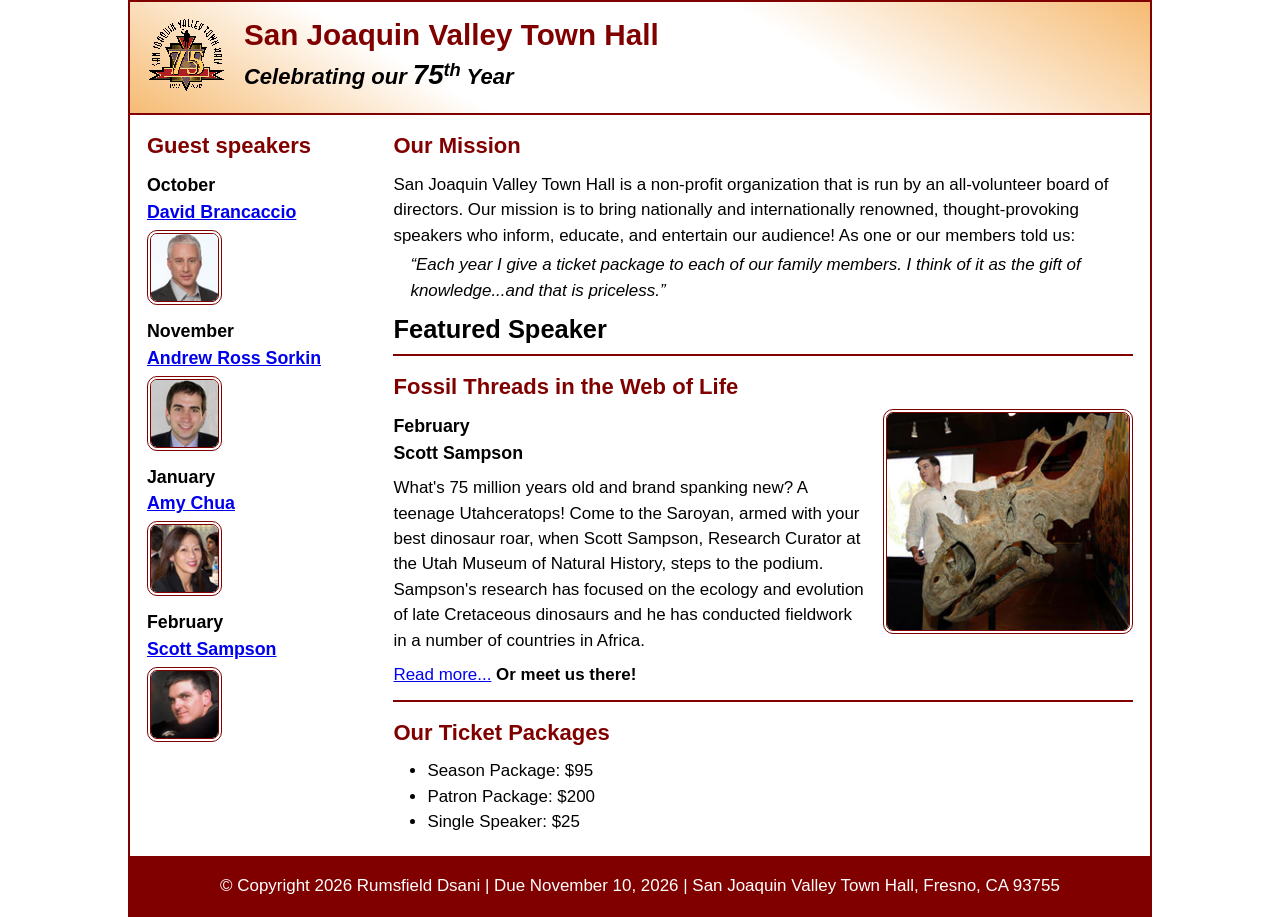
<file: index.html>
<!DOCTYPE html>
<html lang="en">

<head>
	<meta charset="utf-8">
	<title>San Joaquin Valley Town Hall</title>
	<meta name="viewport" content="width=device-width, initial-scale=1">
	<link rel="icon" href="images/favicon.ico">
	<link rel="stylesheet" href="styles/main.css">
</head>

<body>
	<header>
		<img src="images/town_hall_logo.gif" alt="Town Hall logo">
		<h2>San Joaquin Valley Town Hall</h2>
		<h3>Celebrating our <em class="large">75</em><sup>th</sup> Year</h3>
	</header>
	<main>
		<aside>
			<h2>Guest speakers</h2>
			<h3>October<br><a href="speakers/brancaccio.html">David Brancaccio</a></h3>
			<img src="images/brancaccio75.jpg" alt="David Brancaccio photo">
			<h3>November<br><a href="speakers/sorkin.html">Andrew Ross Sorkin</a></h3>
			<img src="images/sorkin75.jpg" alt="Andrew Ross Sorkin photo">
			<h3>January<br><a href="speakers/chua.html">Amy Chua</a></h3>
			<img src="images/chua75.jpg" alt="Amy Chua photo">
			<h3>February<br><a href="speakers/sampson.html">Scott Sampson</a></h3>
			<img src="images/sampson75.jpg" alt="Scott Sampson photo">
		</aside>

		<section>
			<h2>Our Mission</h2>
			<p>San Joaquin Valley Town Hall is a non-profit organization that is run by an 
				all-volunteer board of directors. Our mission is to bring nationally and 
				internationally renowned, thought-provoking speakers who inform, educate, 
				and entertain our audience! As one or our members told us:</p>
			<blockquote>&ldquo;Each year I give a ticket package to each of our family members. 
				I think of it as the gift of knowledge...and that is priceless.&rdquo;</blockquote>

			<h1>Featured Speaker</h1>
			<article class="featured">
				<h2>Fossil Threads in the Web of Life</h2>
				<img src="images/sampson_dinosaur.jpg" alt="Scott Sampson with dinosaur">
				<h3>February<br>
				Scott Sampson</h3>
				<p>What's 75 million years old and brand spanking new? A teenage Utahceratops! 
				Come to the Saroyan, armed with your best dinosaur roar, when Scott Sampson, Research 
				Curator at the Utah Museum of Natural History, steps to the podium. Sampson's research 
				has focused on the ecology and evolution of late Cretaceous dinosaurs and he has conducted 
				fieldwork in a number of countries in Africa.</p>
				<p><a href="speakers/sampson.html">Read more...</a>&nbsp;<b>Or meet us there!</b></p>
			</article>

			<h2>Our Ticket Packages</h2>
			<ul>
				<li>Season Package: $95</li>
				<li>Patron Package: $200</li>
				<li>Single Speaker: $25</li>
			</ul>
		</section>	
	</main>
	<footer>
		<p>&copy; Copyright 2026 Rumsfield Dsani | Due November 10, 2026 | San Joaquin Valley Town Hall, Fresno, CA 93755</p>
	</footer>
</body>
</html>
</file>
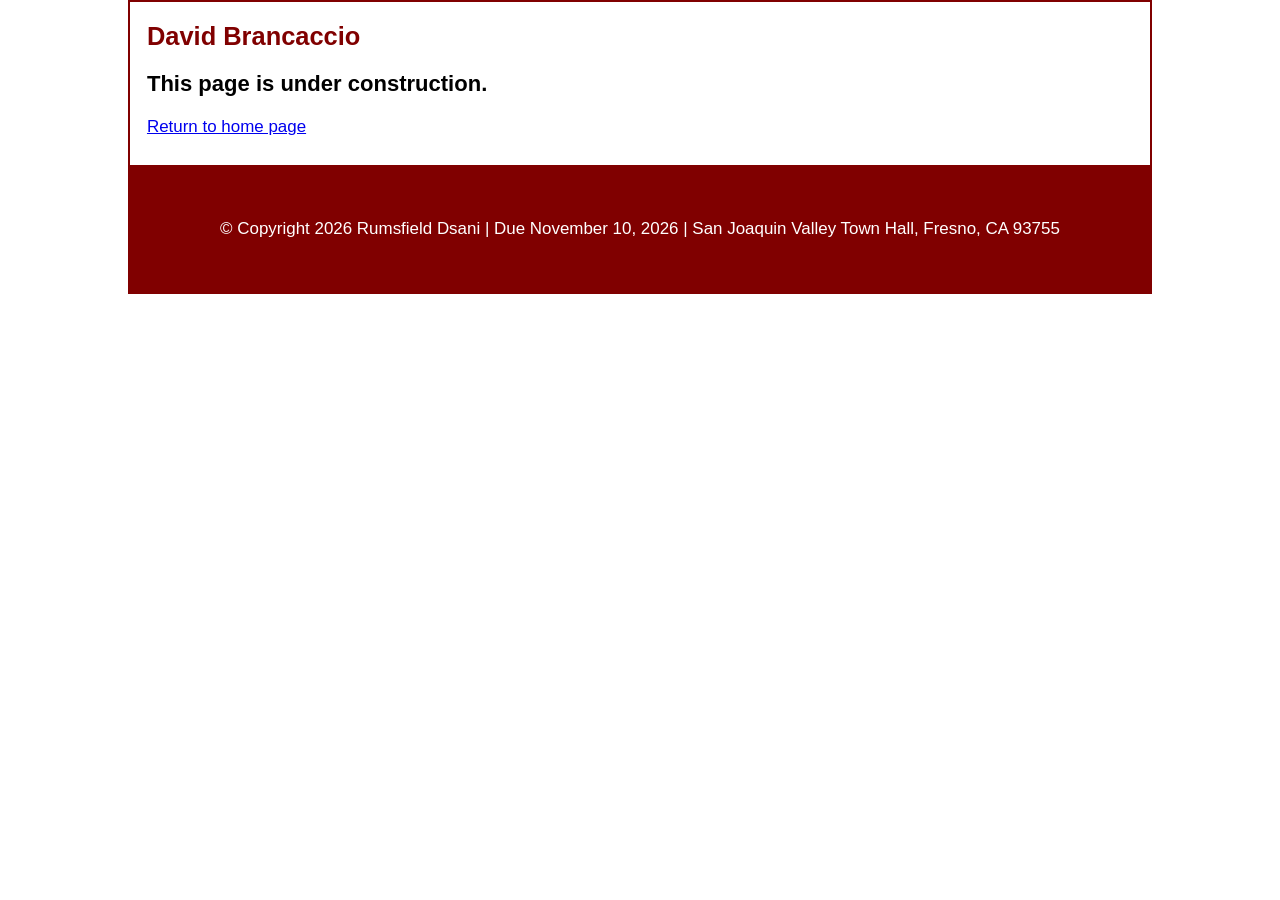
<file: speakers/brancaccio.html>
<!DOCTYPE html>
<html lang="en">

<head>
	<meta charset="utf-8">
	<title>San Joaquin Valley Town Hall</title>
	<meta name="viewport" content="width=device-width, initial-scale=1">
	<link rel="icon" href="../images/favicon.ico">
	<link rel="stylesheet" href="../styles/main.css">
</head>

<body>
	<main>
		<section class="speaker">
			<h1>David Brancaccio</h1>
			<h2>This page is under construction.</h2>
			<p><a href="../index.html">Return to home page</a></p>
		</section>
	</main>
	<footer>
		<p><p>&copy; Copyright 2026 Rumsfield Dsani | Due November 10, 2026 | San Joaquin Valley Town Hall, Fresno, CA 93755</p></p>
	</footer>
</body>

</html>
</file>
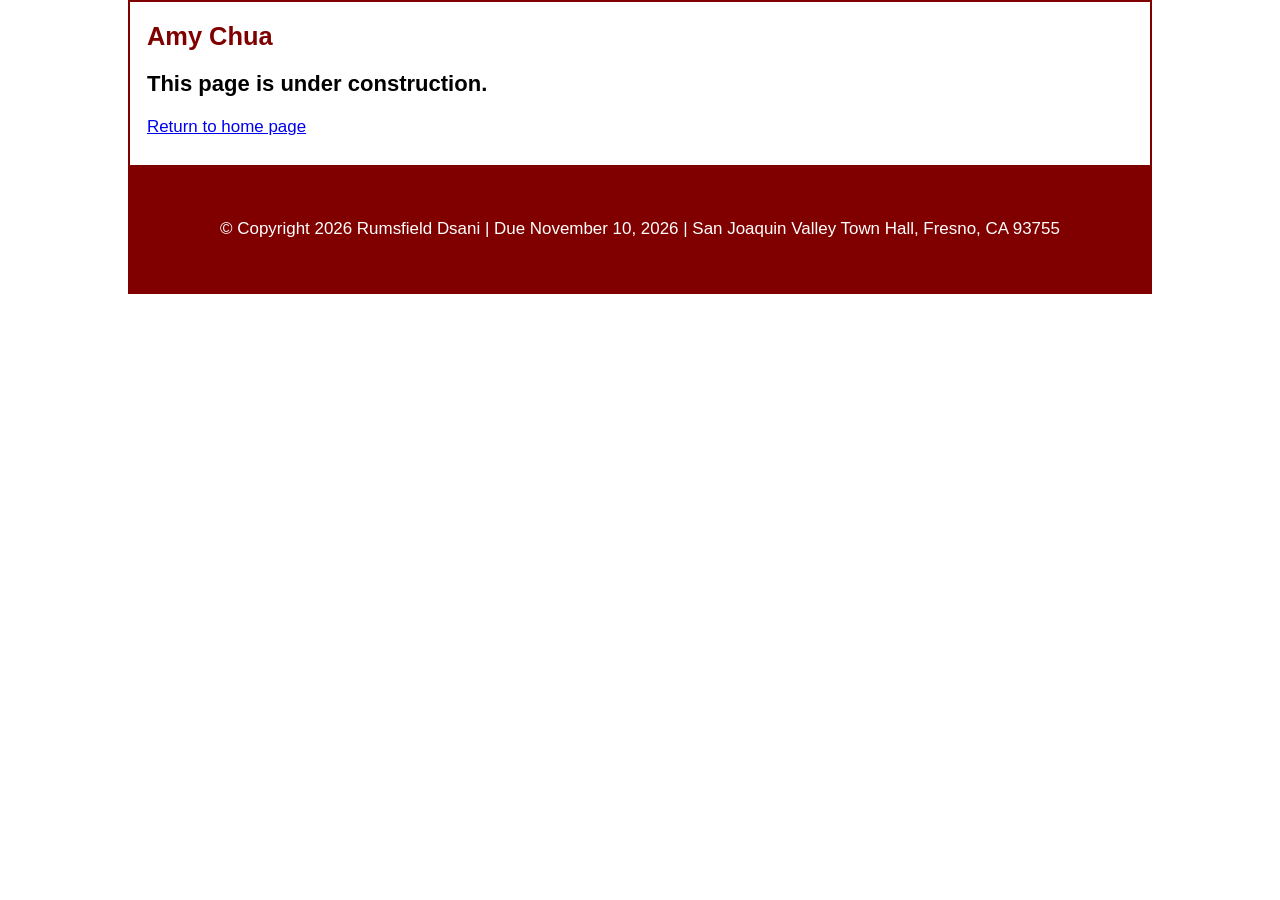
<file: speakers/chua.html>
<!DOCTYPE html>
<html lang="en">

<head>
	<meta charset="utf-8">
	<title>San Joaquin Valley Town Hall</title>
	<meta name="viewport" content="width=device-width, initial-scale=1">
	<link rel="icon" href="../images/favicon.ico">
	<link rel="stylesheet" href="../styles/main.css">
</head>

<body>
	<main>
		<section class="speaker">
			<h1>Amy Chua</h1>
			<h2>This page is under construction.</h2>
			<p><a href="../index.html">Return to home page</a></p>
		</section>
	</main>
	<footer>
		<p><p>&copy; Copyright 2026 Rumsfield Dsani | Due November 10, 2026 | San Joaquin Valley Town Hall, Fresno, CA 93755</p></p>
	</footer>
</body>

</html>
</file>
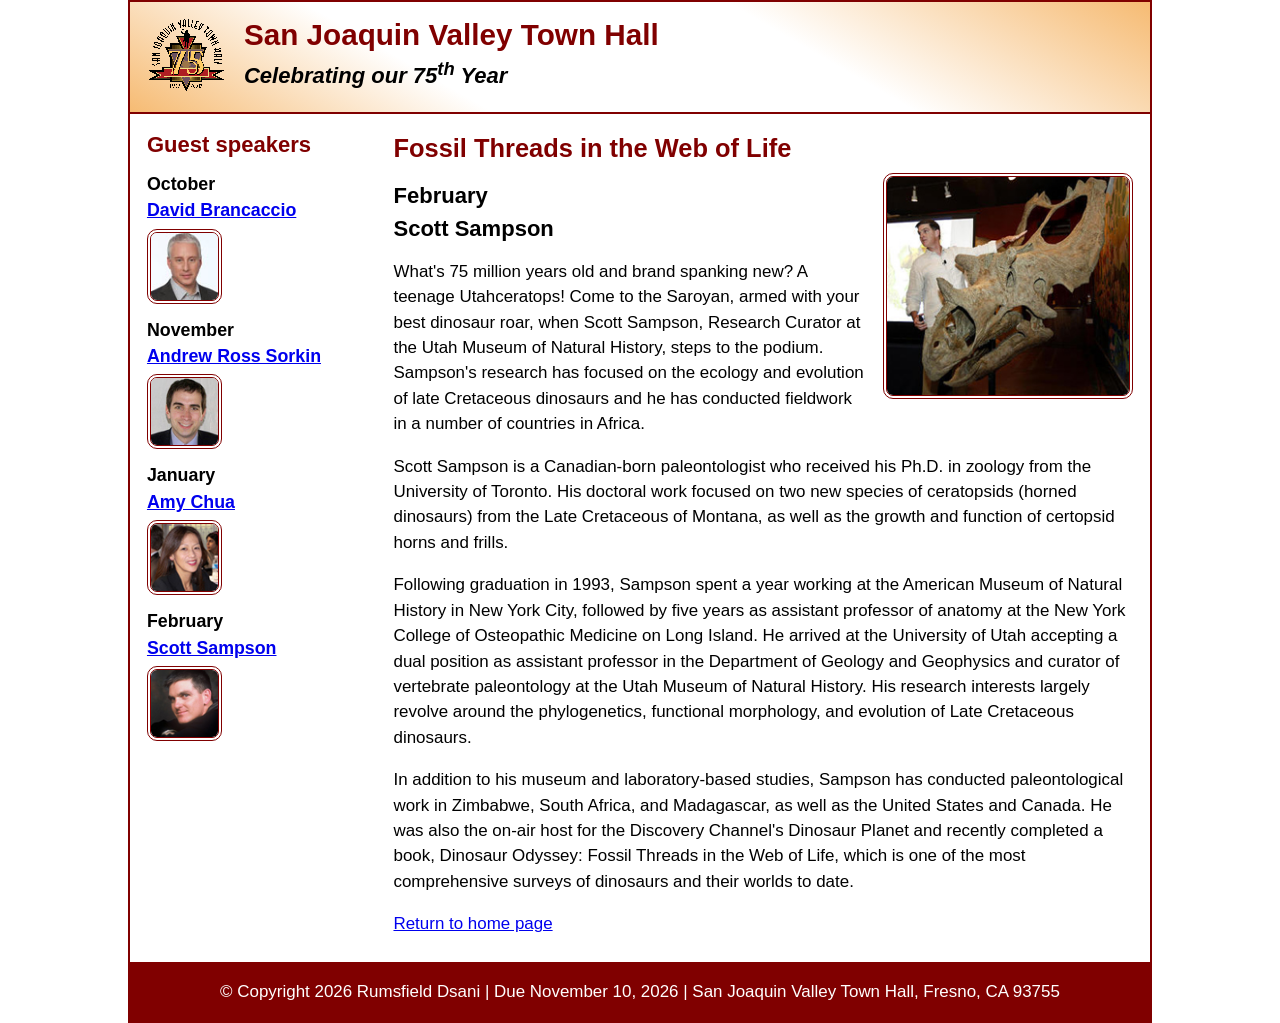
<file: speakers/sampson.html>
<!DOCTYPE html>
<html lang="en">

<head>
	<meta charset="utf-8">
	<title>San Joaquin Valley Town Hall</title>
	<meta name="viewport" content="width=device-width, initial-scale=1">
	<link rel="icon" href="../images/favicon.ico">
	<link rel="stylesheet" href="../styles/main.css">
</head>

<body>
	<header>
		<img src="../images/town_hall_logo.gif" alt="Town Hall logo">
		<h2>San Joaquin Valley Town Hall</h2>
		<h3>Celebrating our <span class="shadow">75<sup>th</sup></span> Year</h3>
	</header>
	<main>
		<aside>
			<h2>Guest speakers</h2>
			<h3>October<br><a href="../speakers/brancaccio.html">David Brancaccio</a></h3>
			<img src="../images/brancaccio75.jpg" alt="David Brancaccio photo">
			<h3>November<br><a href="../speakers/sorkin.html">Andrew Ross Sorkin</a></h3>
			<img src="../images/sorkin75.jpg" alt="Andrew Ross Sorkin photo">
			<h3>January<br><a href="../speakers/chua.html">Amy Chua</a></h3>
			<img src="../images/chua75.jpg" alt="Amy Chua photo">
			<h3>February<br><a href="../speakers/sampson.html">Scott Sampson</a></h3>
			<img src="../images/sampson75.jpg" alt="Scott Sampson photo">
		</aside>
		<section class="speaker">
			<h1>Fossil Threads in the Web of Life</h1>
			<article>
				<img src="../images/sampson_dinosaur.jpg" alt="Scott Sampson with dinosaur">
				<h2>February<br>Scott Sampson</h2>
				<p>What's 75 million years old and brand spanking new? A teenage Utahceratops! Come to the 
				   Saroyan, armed with your best dinosaur roar, when Scott Sampson, Research Curator at the 
				   Utah Museum of Natural History, steps to the podium. Sampson's research has focused on the 
				   ecology and evolution of late Cretaceous dinosaurs and he has conducted fieldwork in a number 
				   of countries in Africa.</p>
				<p>Scott Sampson is a Canadian-born paleontologist who received his Ph.D. in zoology from the 
				   University of Toronto. His doctoral work focused on two new species of ceratopsids (horned 
				   dinosaurs) from the Late Cretaceous of Montana, as well as the growth and function of certopsid 
				   horns and frills.</p>
				<p>Following graduation in 1993, Sampson spent a year working at the American Museum of Natural 
				   History in New York City, followed by five years as assistant professor of anatomy at the New 
				   York College of Osteopathic Medicine on Long Island. He arrived at the University of Utah 
				   accepting a dual position as assistant professor in the Department of Geology and Geophysics 
				   and curator of vertebrate paleontology at the Utah Museum of Natural History. His research 
				   interests largely revolve around the phylogenetics, functional morphology, and evolution of 
				   Late Cretaceous dinosaurs.</p>
				<p>In addition to his museum and laboratory-based studies, Sampson has conducted paleontological 
				   work in Zimbabwe, South Africa, and Madagascar, as well as the United States and Canada. He was 
				   also the on-air host for the Discovery Channel's Dinosaur Planet and recently completed a book, 
				   Dinosaur Odyssey: Fossil Threads in the Web of Life, which is one of the most 
				   comprehensive surveys of dinosaurs and their worlds to date.</p>
				<p><a href="../index.html">Return to home page</a></p>
			</article>
		</section>
	</main>
	<footer>
		<p>&copy; Copyright 2026 Rumsfield Dsani | Due November 10, 2026 | San Joaquin Valley Town Hall, Fresno, CA 93755</p>
	</footer>
</body>
</html>
</file>
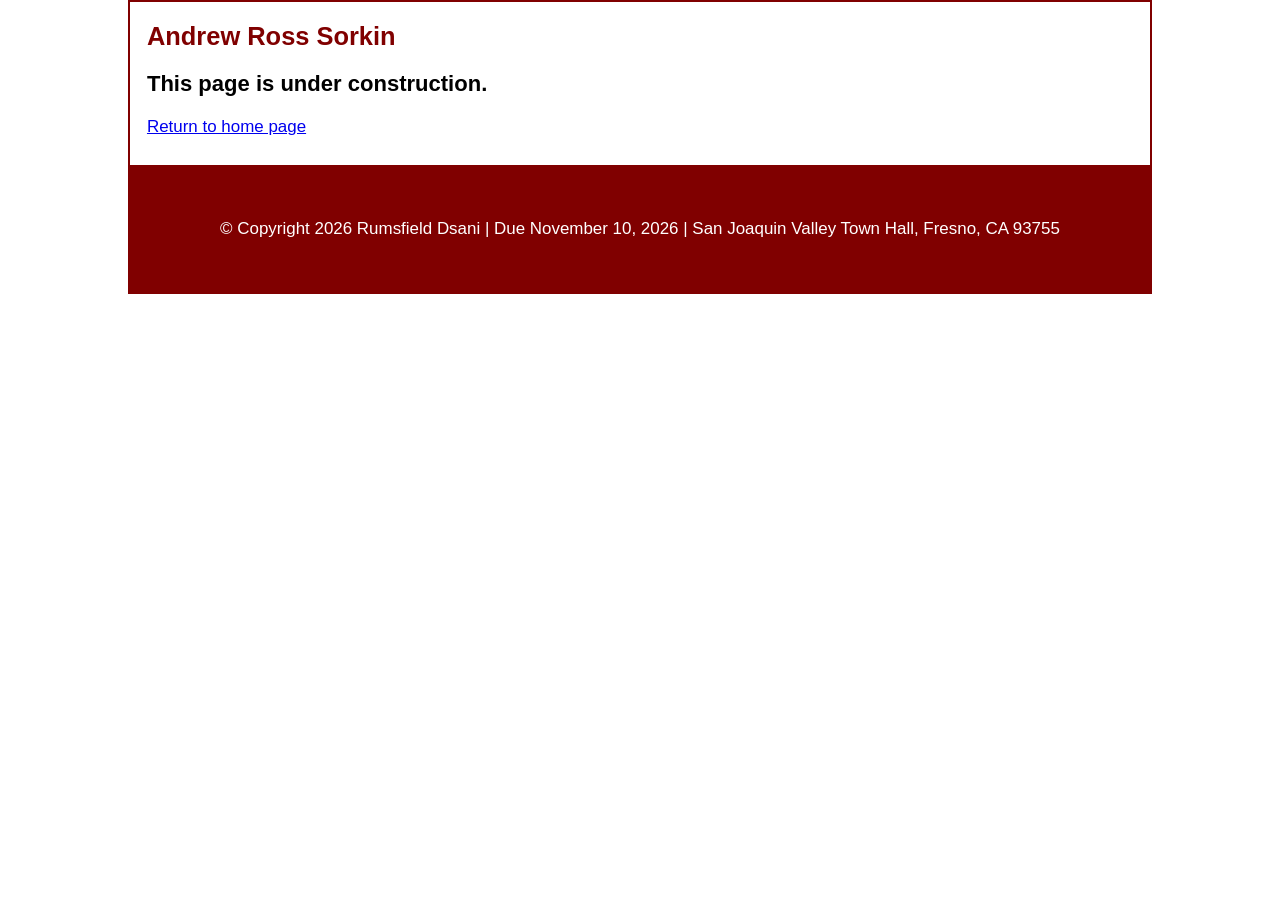
<file: speakers/sorkin.html>
<!DOCTYPE html>
<html lang="en">

<head>
	<meta charset="utf-8">
	<title>San Joaquin Valley Town Hall</title>
	<meta name="viewport" content="width=device-width, initial-scale=1">
	<link rel="icon" href="../images/favicon.ico">
	<link rel="stylesheet" href="../styles/main.css">
</head>

<body>
	<main>
		<section class="speaker">
			<h1>Andrew Ross Sorkin</h1>
			<h2>This page is under construction.</h2>
			<p><a href="../index.html">Return to home page</a></p>
		</section>
	</main>
	<footer>
		<p><p>&copy; Copyright 2026 Rumsfield Dsani | Due November 10, 2026 | San Joaquin Valley Town Hall, Fresno, CA 93755</p></p>
	</footer>
</body>

</html>
</file>
<file: styles/main.css>
/* custom property */
:root {
	--accent-color: #800000;  /* could also be coded #800 */
	--gradient-color: #f6bb73;
}

/* reset */
* {
	margin: 0;
	padding: 0;
	box-sizing: border-box;
}

/* default styles */
body {
	font-family: Arial, Helvetica, sans-serif;
	font-size: calc(90% + .2vw);   /* 90% plus .2 viewport widths (Ex. 6-1, step 16) */
	line-height: 1.5;
	width: 80%;
	max-width: 1024px;
	margin: auto;
	border: 2px solid var(--accent-color);
}
a:hover, a:focus{
	font-style: italic;
	color: var(--accent-color);
}
h1, h2, h3, p, ul {
	padding: .25em 0;              /* changed from .5em (step 16) */
}
h1 {
	font-size: 150%;
}
h2 {
	font-size: 130%;
	color: var(--accent-color);
}
h3 {
	font-size: 105%;
}
ul {
	margin-left: 2em;
}

/* the styles for the header */
header {
	line-height: 1.2;
	border-bottom: 2px solid var(--accent-color);
	background-image: linear-gradient(
	    30deg, var(--gradient-color) 0%, white 30%, white 65%, var(--gradient-color) 100%);
	& h2 {
		font-size: 175%;
		padding: .5em 0 0 0;
	}
	& h3 {
		font-size: 130%;
		font-style: italic;
		padding-bottom: 1em;
	}
	& img {
		float: left;
		margin: .75em 1em;
		width: 8%;                 /* logo scales between 40px and 80px (step 17) */
		min-width: 40px;
		max-width: 80px;
	}
}

/* the styles for the main content: 2-column flex layout (steps 9-11) */
main {
	display: flex;
	padding: 0 1em 1em;
	& blockquote {
		font-style: italic;
		padding-left: 1em;
	}
	& img {
		border: 4px double var(--accent-color);
		border-radius: 10px;
	}
}

/* left column: guest speakers */
aside {
	flex-basis: 25%;
	padding: .5em 1em 0 0;
	& img {
		display: block;
		width: 60%;                /* guest speaker images: 40px to 75px (step 17) */
		min-width: 40px;
		max-width: 75px;
		margin-bottom: .5em;
	}
}

/* right column: main content */
section {
	flex-basis: 75%;
	padding-top: .5em;
	& img {
		float: right;              /* float images to the right (step 14) */
		width: 45%;                /* featured speaker image: 100px to 250px (step 17) */
		min-width: 100px;
		max-width: 250px;
		margin: 0 0 .5em 1em;
	}
}

/* featured speaker article (steps 12-13) */
.featured {
	border-top: 2px solid var(--accent-color);
	border-bottom: 2px solid var(--accent-color);
	padding: .5em 0;
	margin-bottom: .5em;
	overflow: auto;                /* keeps the floated image inside the borders */
}

/* speaker pages (Exercise 6-2) */
.speaker {
	& h1 {
		color: var(--accent-color);
	}
	& h2 {
		color: black;
	}
	& p {
		padding: .5em 0;           /* overrides the default .25em */
	}
}

/* the styles for the footer */
footer {
	background-color: var(--accent-color);
	& p {
		text-align: center;
		color: white;
		padding: 1em 0;
	}
}

/* CSS class */
.large {
	font-size: 125%;
}
</file>
